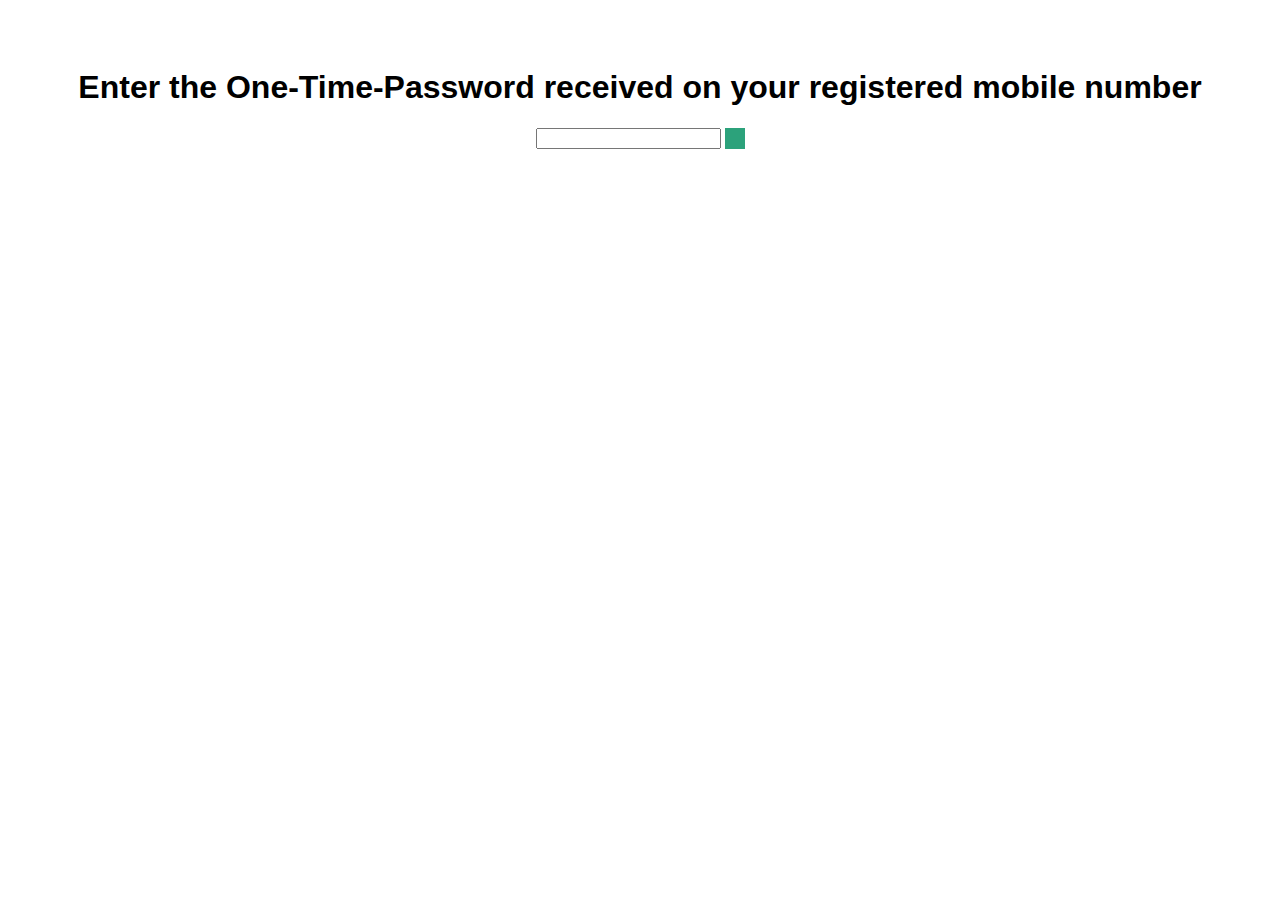
<file: otp.html>
<!DOCTYPE html>
<html lang="en">
<head>
    <meta charset="UTF-8">
    <meta http-equiv="X-UA-Compatible" content="IE=edge">
    <meta name="viewport" content="width=device-width, initial-scale=1.0">
    <link rel="stylesheet" href="otp.css">
    <title>OTP</title>
</head>
<body>
    <h1>Enter the One-Time-Password received on your registered mobile number</h1>
    <p><input type="number" name="otp" id="otp" required> <input type="submit" value=""></p>
</body>
</html>
</file>
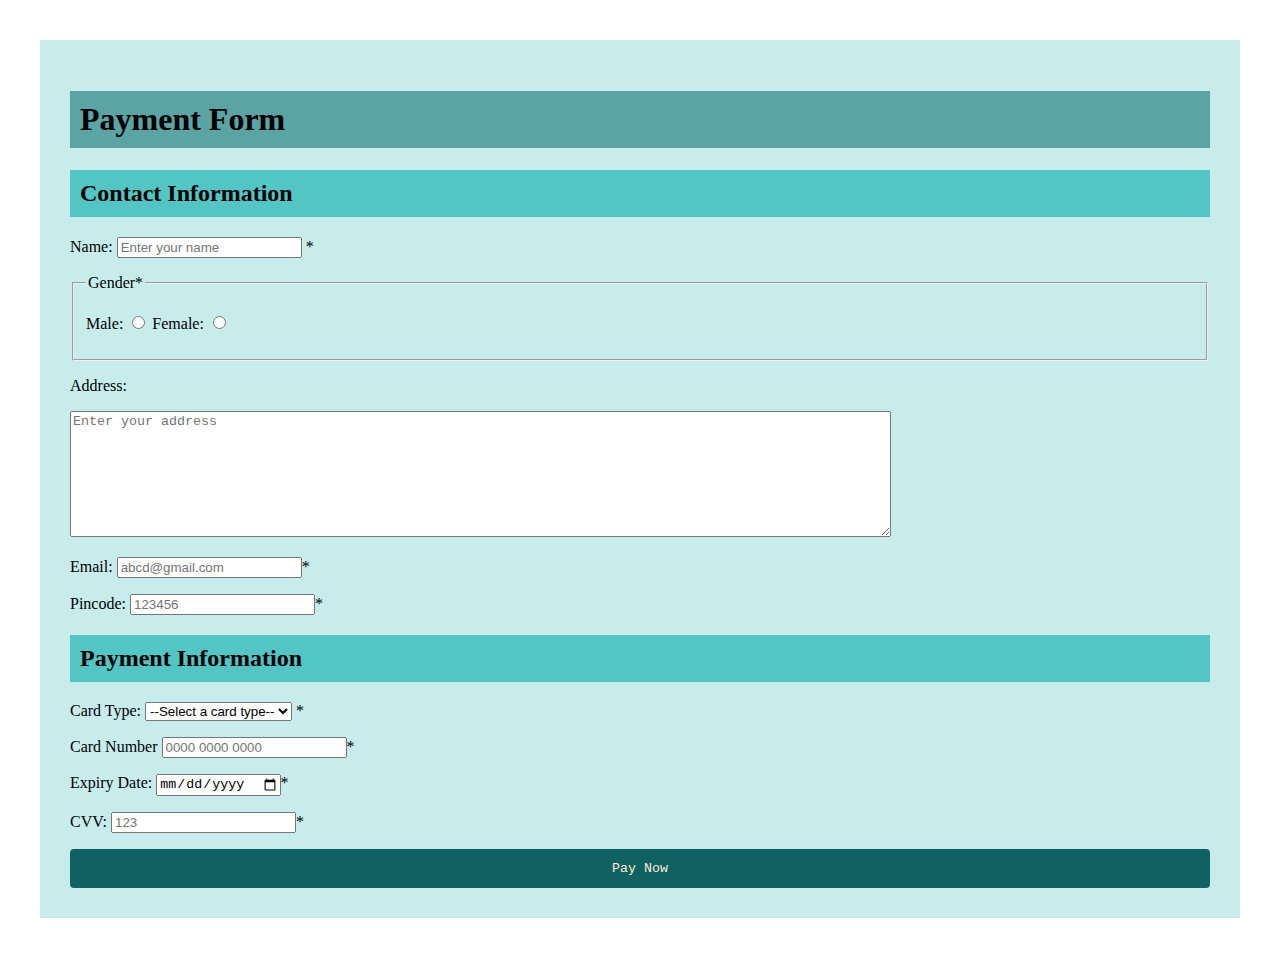
<file: payment_form.html>
<!DOCTYPE html>
<html lang="en">
<head>
    <meta charset="UTF-8">
    <meta http-equiv="X-UA-Compatible" content="IE=edge">
    <meta name="viewport" content="width=device-width, initial-scale=1.0">
    <link rel="stylesheet" href="payment.css">
    <title>Payment Form</title>
</head>
<body>
    <div class="content">
    <form action="https://mail.google.com/mail/u/0/#inbox"></form>
        <h1>Payment Form</h1>
        <h2>Contact Information</h2>
        <p>Name: <input type="text" name="name" placeholder="Enter your name" required> *</p>
        <fieldset>
            <legend>Gender*</legend>
        <p>
            Male: <input type="radio" name="gender" id="male" required>
            Female: <input type="radio" name="gender" id="female" required>
        </p>
        </fieldset>
        <p>Address: </p>
        <p><textarea name="address" id="address" cols="100" rows="8" placeholder="Enter your address"></textarea></p>
        <p>Email: <input type="email" name="email" id="email" placeholder="abcd@gmail.com" required>*</p>
        <p>Pincode: <input type="number" name="pincode" id="pincode" placeholder="123456" required>*</p>
        <h2>Payment Information</h2>
        <p>Card Type: 
            <select name="card_type" id="card_type" required>
                <option value="">--Select a card type--</option>
                <option value="visa">Visa</option>
                <option value="mastercard">Mastercard</option>
                <option value="rupay">Rupay</option>
            </select>
            *
        </p>
        <p>
            Card Number <input type="number" name="card_number" id="card_number" placeholder="0000 0000 0000" required>*
        </p>
        <p>
            Expiry Date: <input type="date" name="exp_date" id="exp_date" required>*
        </p>
        <p>
            CVV: <input type="password" name="cvv" id="cvv" placeholder="123" required>*
        </p>
        <a href="otp.html" target="_blank" ><input type="submit" value="Pay Now"></a>
    </div>
</body>
</html>
</file>
<file: otp.css>
h1{
    text-align: center;
    font-family: 'Lucida Sans', 'Lucida Sans Regular', 'Lucida Grande', 'Lucida Sans Unicode', Geneva, Verdana, sans-serif;
}
body{
    border:50px;
    padding: 40px;
}
p{
    text-align: center;
}
input[type="submit"]{
    background-color: rgb(44, 162, 123);
    border:0cm;
    padding:3px 10px;
}
input[type="submit"]:hover{
    cursor: pointer;
}
</file>
<file: payment.css>
body{
    margin: 40px;
}
.content{
    background-color: rgb(200, 236, 236);
    padding:30px;
}
h1{
    background-color: rgb(92, 163, 163);
    padding: 10px;
}
h2{
    background-color: rgb(84, 197, 197);
    padding: 10px;
}
input[type="submit"]{
    border:none;
    background-color: rgb(16, 97, 97);
    color:antiquewhite;
    font-family: 'Courier New', Courier, monospace;
    padding: 12px 20px;
    border-radius: 4px;
    width:100%;
}
input[type="submit"]:hover{
    cursor: pointer;
}
</file>
